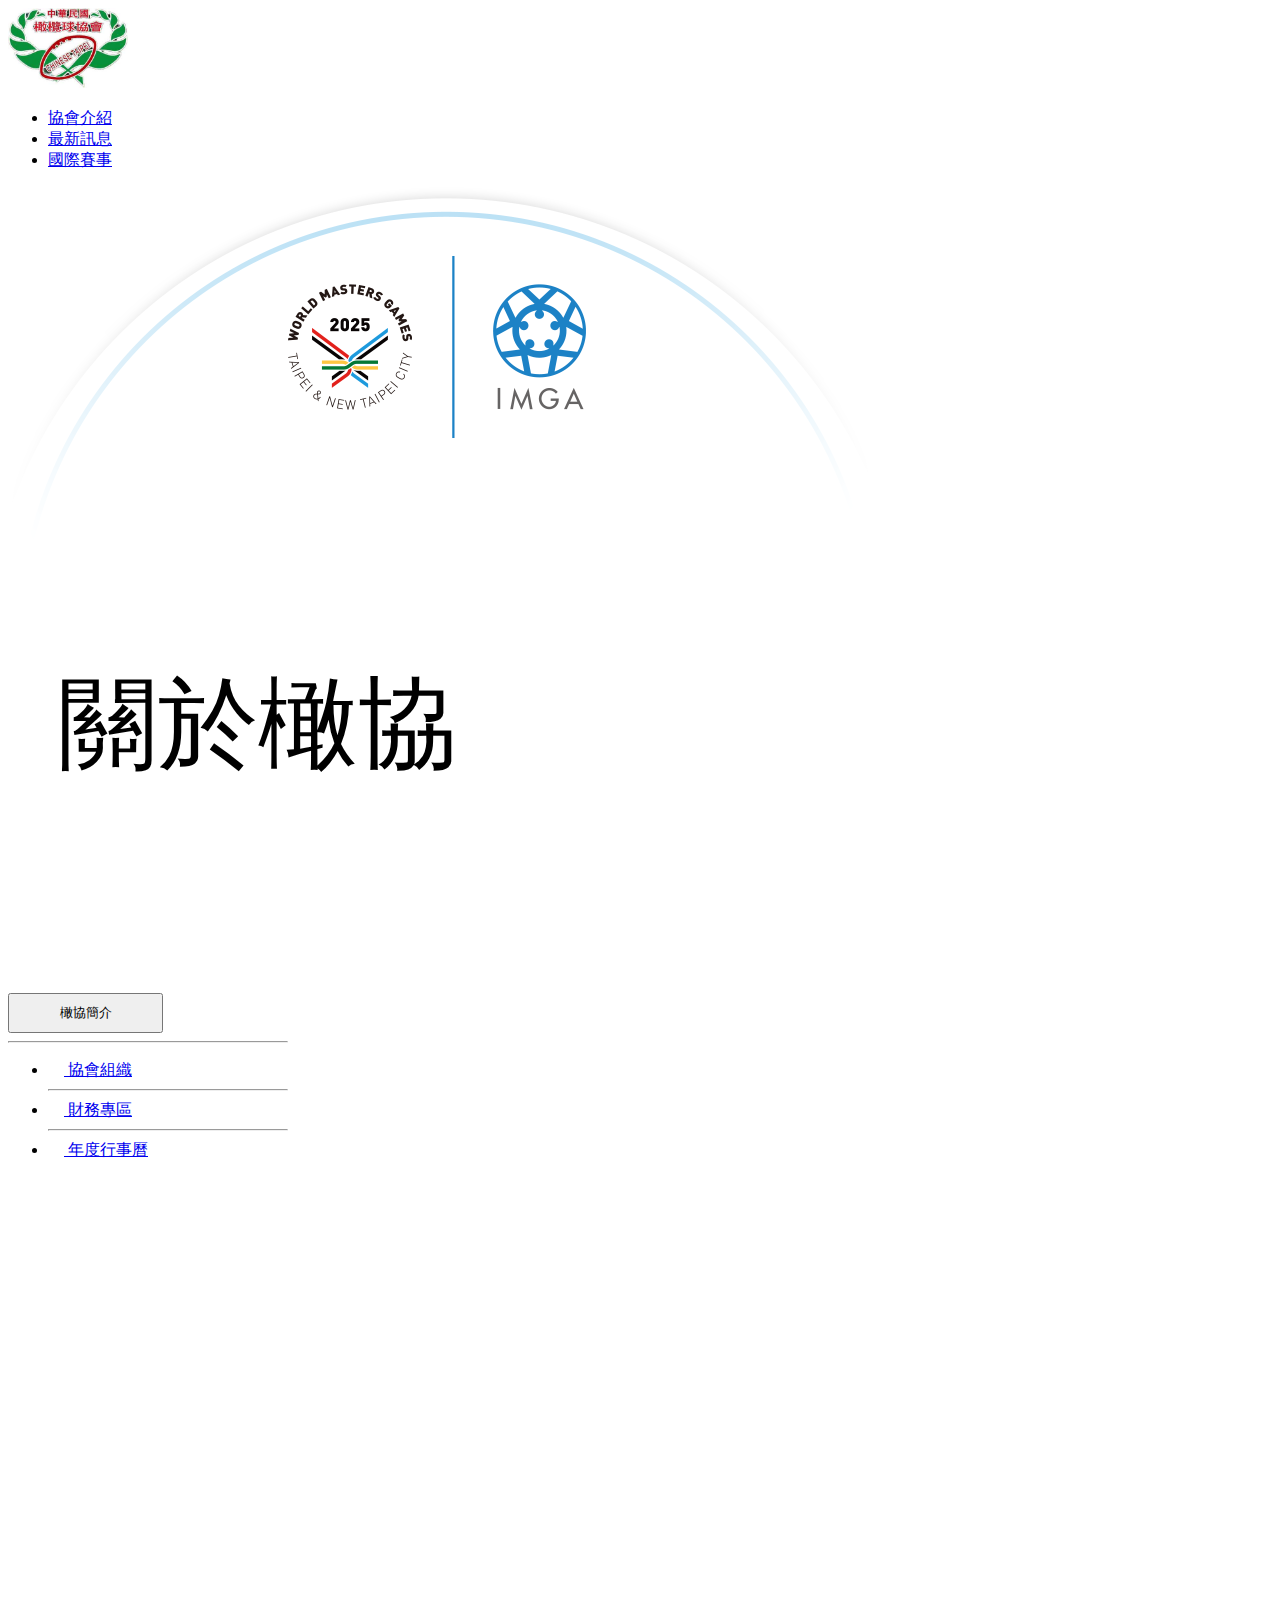
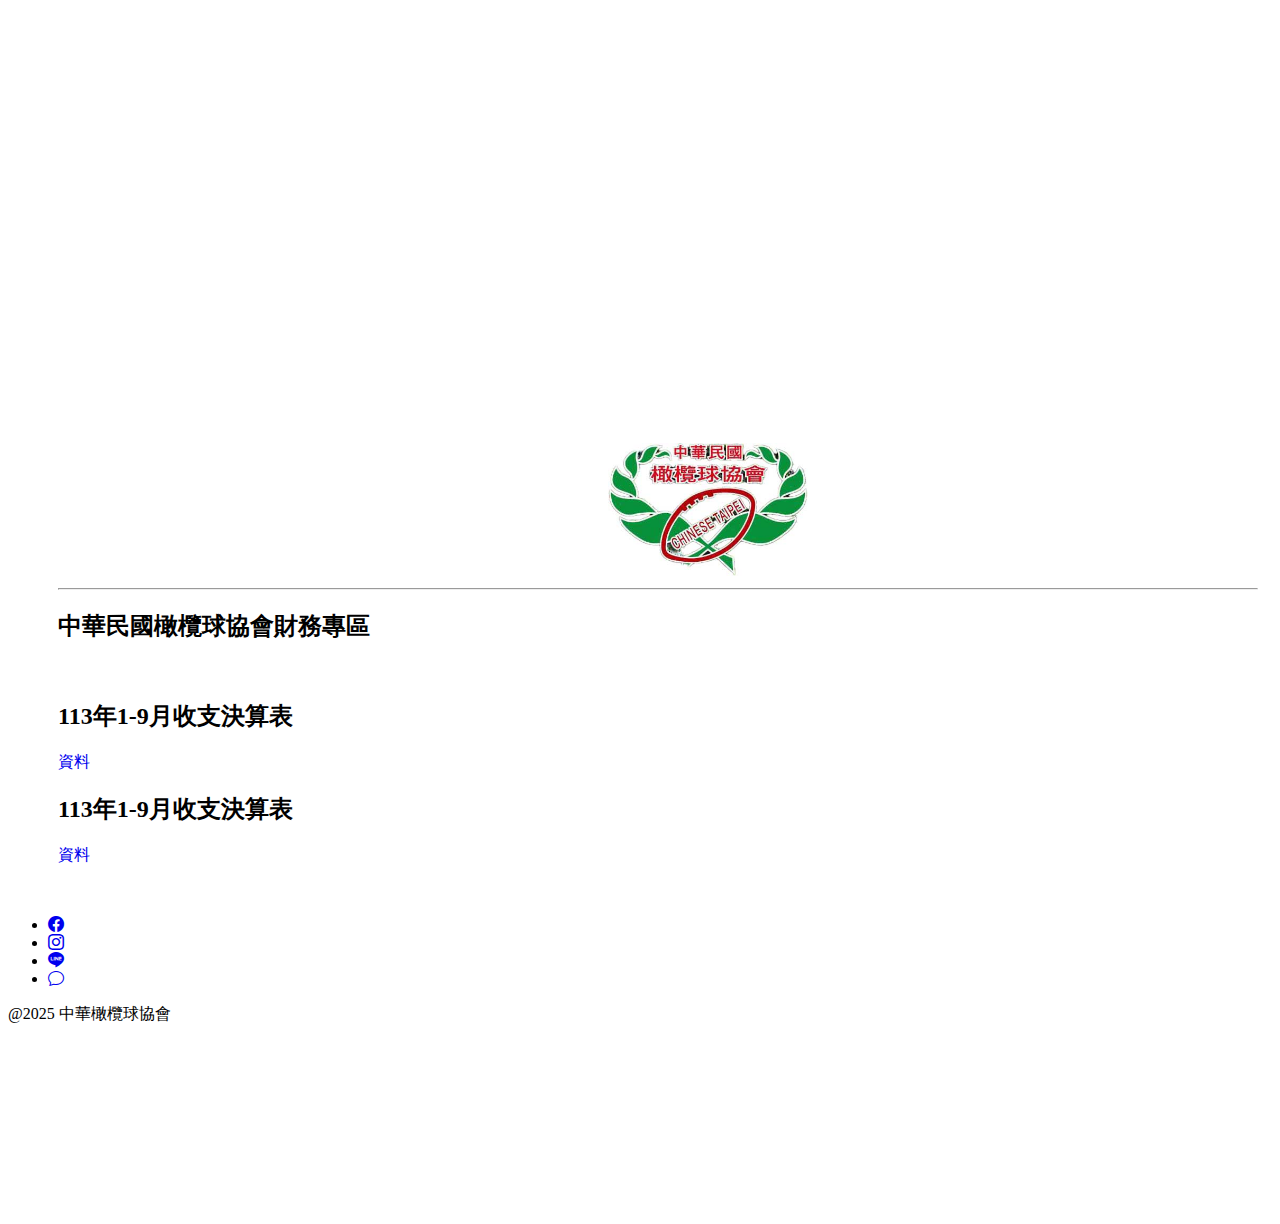
<file: finance.html>
<!DOCTYPE html>
<html lang="en">
<head>
    <meta charset="UTF-8">
    <meta name="viewport" content="width=device-width, initial-scale=1.0">
    <link rel="stylesheet" href="https://cdn.jsdelivr.net/npm/bootstrap-icons@1.11.3/font/bootstrap-icons.min.css">
    <link rel="stylesheet" href="./all.css">
    <link href="https://cdn.jsdelivr.net/npm/bootstrap@5.1.1/dist/css/bootstrap.min.css" rel="stylesheet" integrity="sha384-F3w7mX95PdgyTmZZMECAngseQB83DfGTowi0iMjiWaeVhAn4FJkqJByhZMI3AhiU" crossorigin="anonymous">
    <title>Document</title>
</head>
<body>
    <div class="warp">
      <div>
        <nav class="navbar navbar-expand-lg navbar-light bg-light d-flex justify-content-around">
          <a class="navbar-brand" href="index.html"><img src="./imges/logo.jpg" width="120" alt=""></a>
          <ul class="navbar-nav">
            <li class="nav-item">
              <a class="nav-link" aria-current="page" href="main.html">協會介紹</a>
            </li>
            <li class="nav-item">
              <a class="nav-link" href="new.html">最新訊息</a>
            </li>
            <li class="nav-item">
              <a class="nav-link" href="#">國際賽事</a>
            </li>
          </ul>
        </nav>
        <div id="carouselExampleCaptions" class="carousel slide" data-bs-ride="carousel">
          <div class="carousel-inner">
            <div class="carousel-item active">
              <img src="./imges/7.png" class="d-block w-100 h-50 bg-dark" alt="...">
              <div class="carousel-caption d-none d-md-block">
                <p class="RUG">關於橄協</p>
              </div>
            </div>
          </div>
        </div>
        <main class="d-flex justify-content-center">        
          <div class="d-flex flex-column flex-shrink-2 p-5 text-dark bg-white" style="width: 280px; height: 1000px;">
            <a href="main.html"><button type="button" class="bg-primary border-0 rounded text-white" style="width: 155px; height: 40px;">橄協簡介</button></a>
            <hr>
            <ul class="nav nav-pills flex-column mb-auto">
              <li class="nav-item">
                <a href="lesuts.html" class="nav-link active" aria-current="page">
                  <svg class="bi me-2 " width="16" height="16"><use xlink:href="#top"/></svg>
                  協會組織
                </a>
              </li>
              <hr>
              <li>
                <a href="finance.html" class="nav-link text-white active">
                  <svg class="bi me-2" width="16" height="16"><use xlink:href="#top"/></svg>
                  財務專區
                </a>
              </li>
              <hr>
              <li>
                <a href="Year.html" class="nav-link text-white active">
                  <svg class="bi me-2" width="16" height="16"><use xlink:href="#table"/></svg>
                  年度行事曆
                </a>
              </li>
            </ul>
          </div>
          <div class="bg-secondary w-100 d-flex justify-content-center">
            <div class="GBG shadow-lg p-3 mb-5 bg-body rounded container">
              <img src="./imges/logo.jpg" width="200" style="margin-left: 550px;">
              <hr class="text-danger p-3">             
              <h2 class="text-center">中華民國橄欖球協會財務專區</h2>
              <br>
              <div class="container d-flex flex-column">
                <h2>113年1-9月收支決算表</h2><a class="fs-3 mb-2" style="text-decoration: none;" href="https://www.rocrugby.org.tw/upload/files/2024_12_19_094923.pdf">資料</a>
                <h2>113年1-9月收支決算表</h2><a class="fs-3 mb-2" style="text-decoration: none;" href="https://www.rocrugby.org.tw/upload/files/2024_12_19_094934.pdf">資料</a>
              </div>
            </div>
          </div>
        </main>
      </div>
    </div>
    
    </div>
    <footer class="py-3  bg-dark" style="height: 300px;">
      <ul class="nav justify-content-center align-items-center border-bottom pb-3 mb-3">
        <li class="nav-item"><a href="https://www.facebook.com/ctru.tw" class="nav-link px-2 mt-5 text-muted"><i class="bi bi-facebook fs-1"></i></a></li>
        <li class="nav-item"><a href="https://www.instagram.com/?hl=zh-tw" class="nav-link px-2 mt-5 text-muted"><i class="bi bi-instagram fs-1"></i></a></li>
        <li class="nav-item"><a href="https://tw.linebiz.com/" class="nav-link px-2 mt-5 text-muted"><i class="bi bi-line fs-1"></i></a></li>
        <li class="nav-item"><a href="https://weixin.qq.com/" class="nav-link px-2 mt-5 text-muted"><i class="bi bi-chat fs-1"></i></a></li>
      </ul>
      <p class="text-center text-muted">@2025 中華橄欖球協會</p>
    </footer>
</body>
</html>
</file>
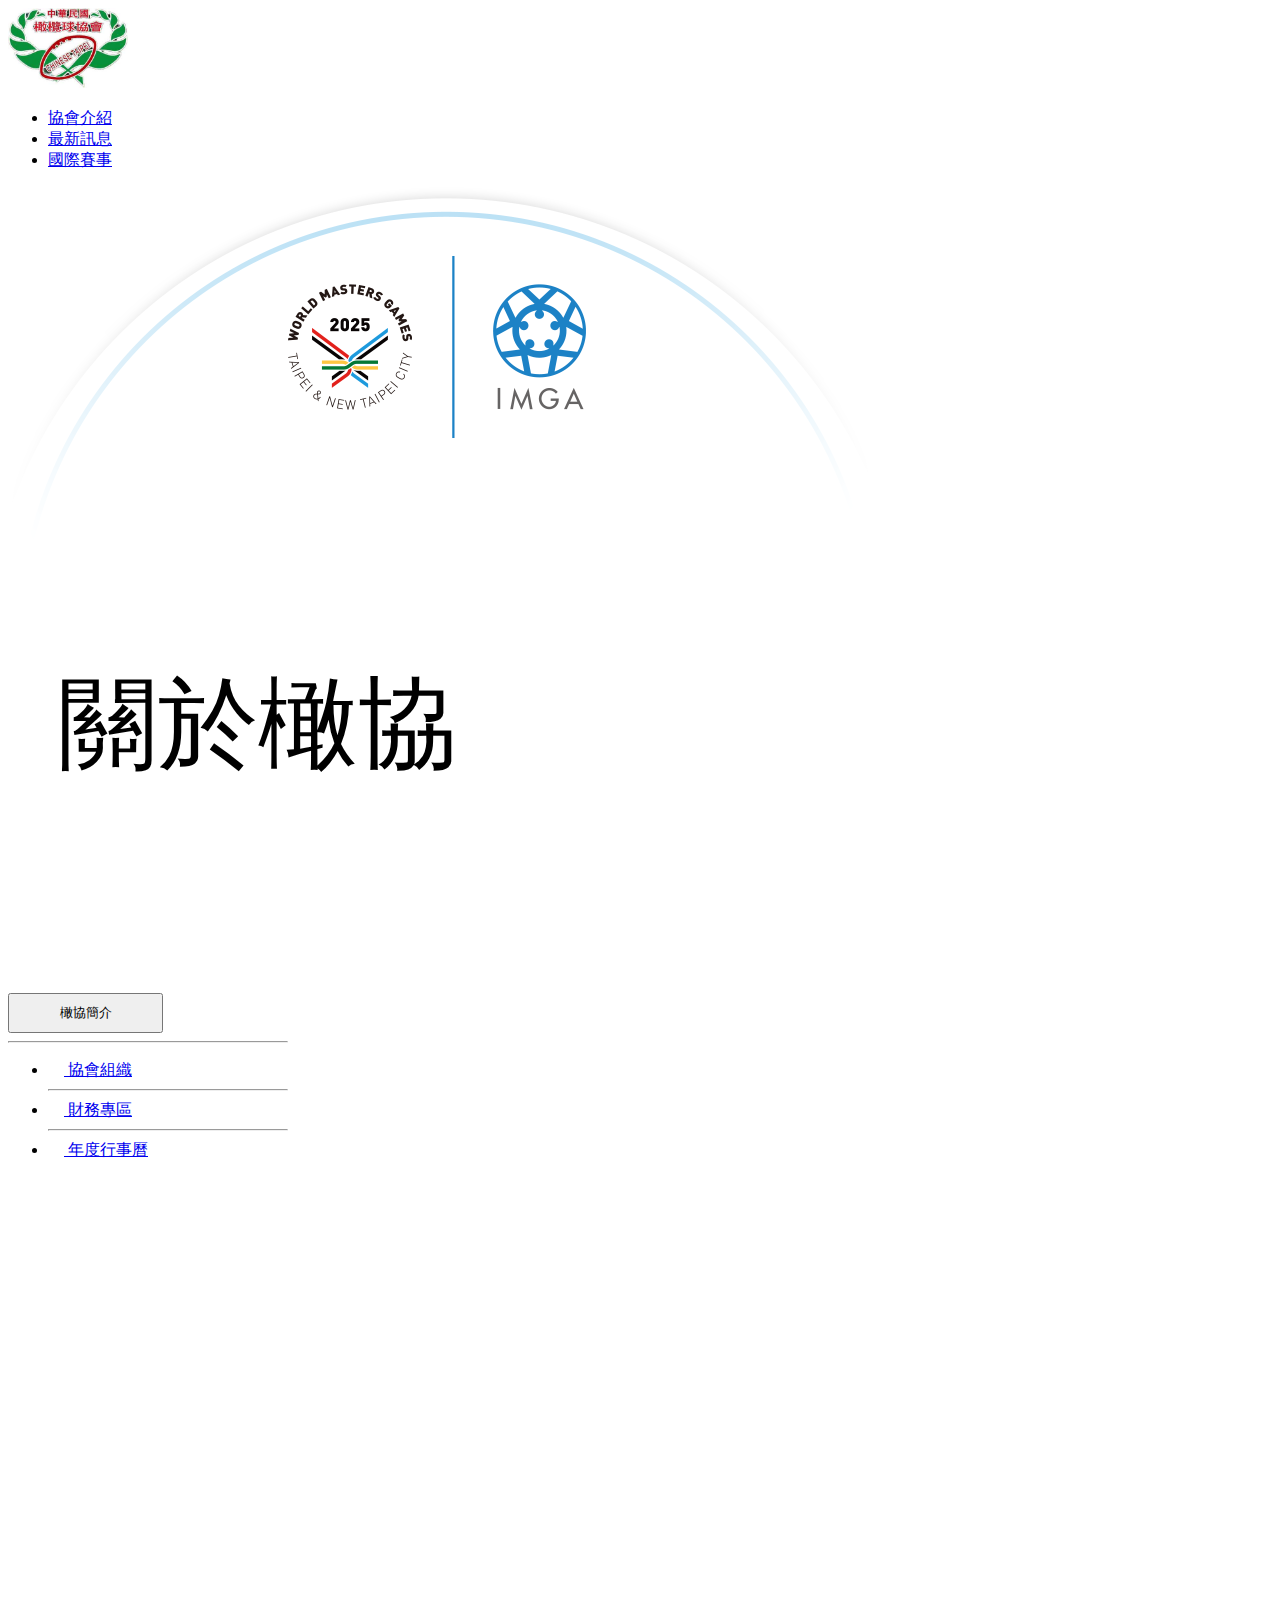
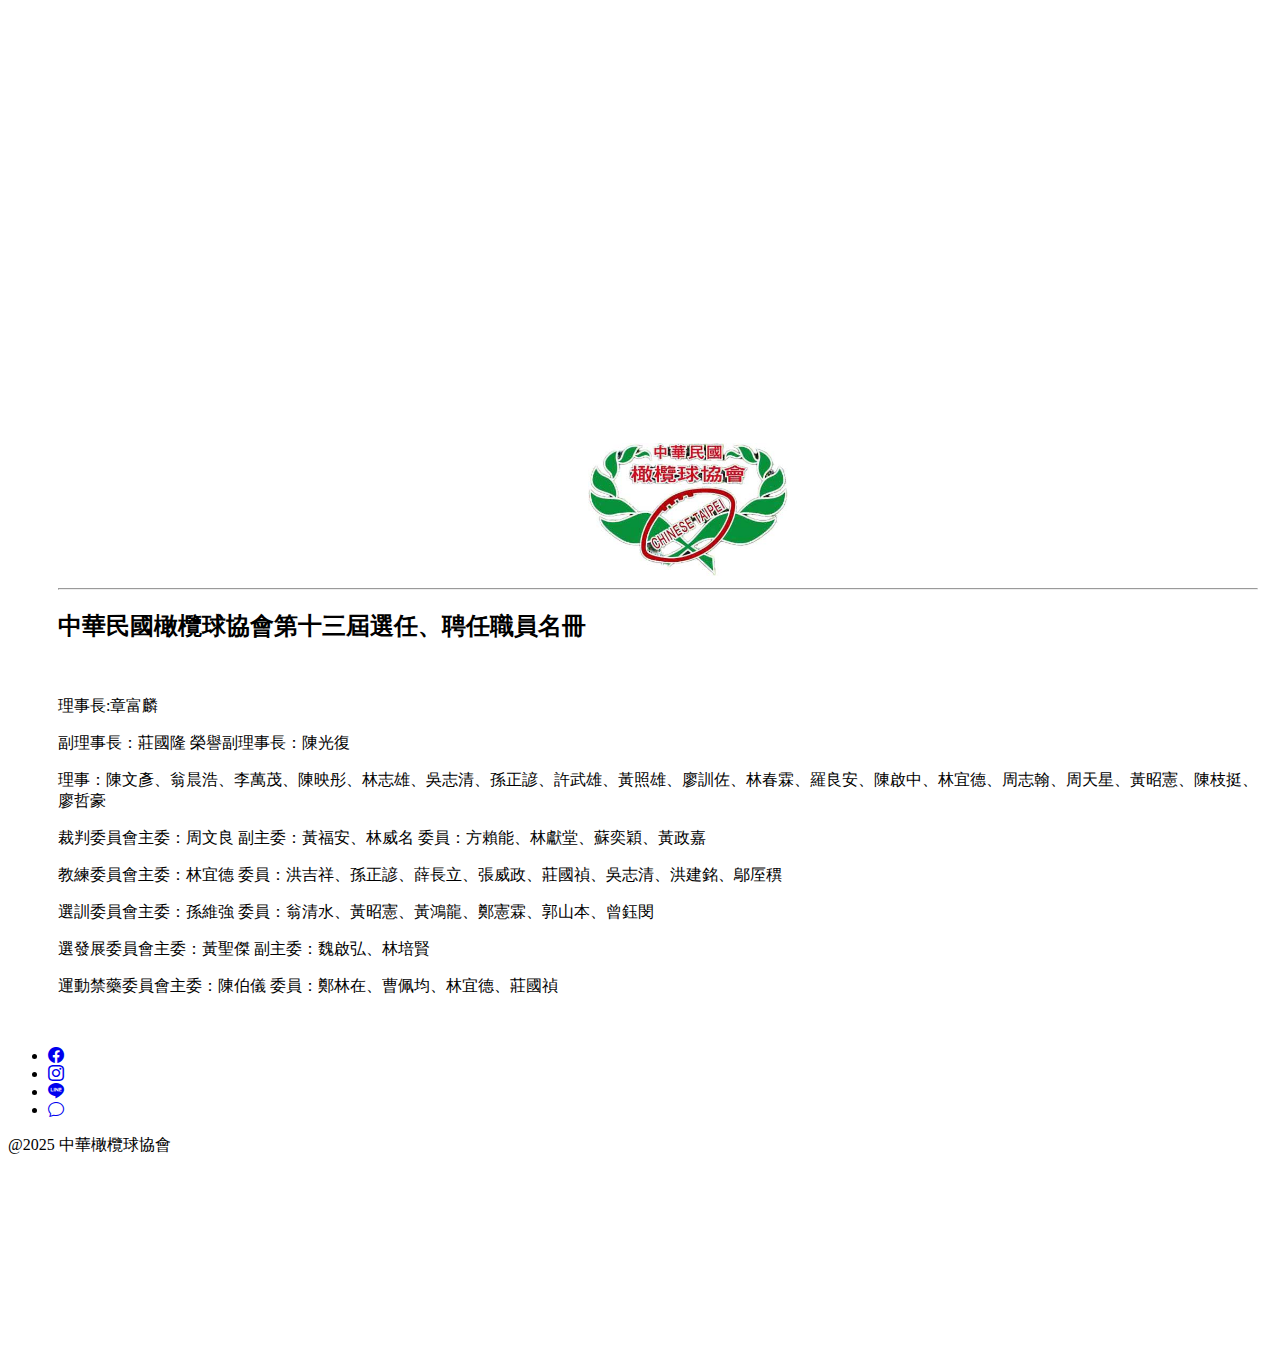
<file: lesuts.html>
<!DOCTYPE html>
<html lang="en">
<head>
    <meta charset="UTF-8">
    <meta name="viewport" content="width=device-width, initial-scale=1.0">
    <link rel="stylesheet" href="https://cdn.jsdelivr.net/npm/bootstrap-icons@1.11.3/font/bootstrap-icons.min.css">
    <link rel="stylesheet" href="./all.css">
    <link href="https://cdn.jsdelivr.net/npm/bootstrap@5.1.1/dist/css/bootstrap.min.css" rel="stylesheet" integrity="sha384-F3w7mX95PdgyTmZZMECAngseQB83DfGTowi0iMjiWaeVhAn4FJkqJByhZMI3AhiU" crossorigin="anonymous">
    <title>Document</title>
</head>
<body>
    <div class="warp">
      <div>
        <nav class="navbar navbar-expand-lg navbar-light bg-light d-flex justify-content-around">
          <a class="navbar-brand" href="index.html"><img src="./imges/logo.jpg" width="120" alt=""></a>
          <ul class="navbar-nav">
            <li class="nav-item">
              <a class="nav-link" aria-current="page" href="main.html">協會介紹</a>
            </li>
            <li class="nav-item">
              <a class="nav-link" href="new.html">最新訊息</a>
            </li>
            <li class="nav-item">
              <a class="nav-link" href="#">國際賽事</a>
            </li>
          </ul>
        </nav>
        <div id="carouselExampleCaptions" class="carousel slide" data-bs-ride="carousel">
          <div class="carousel-inner">
            <div class="carousel-item active">
              <img src="./imges/7.png" class="d-block w-100 h-50 bg-dark" alt="...">
              <div class="carousel-caption d-none d-md-block">
                <p class="RUG">關於橄協</p>
              </div>
            </div>
          </div>
        </div>
        <main class="d-flex justify-content-center">        
          <div class="d-flex flex-column flex-shrink-2 p-5 text-dark bg-white" style="width: 280px; height: 1000px;">
            <a href="main.html"><button type="button" class="bg-primary border-0 rounded text-white" style="width: 155px; height: 40px;">橄協簡介</button></a>
            <hr>
            <ul class="nav nav-pills flex-column mb-auto">
              <li class="nav-item">
                <a href="lesuts.html" class="nav-link active" aria-current="page">
                  <svg class="bi me-2 " width="16" height="16"><use xlink:href="#top"/></svg>
                  協會組織
                </a>
              </li>
              <hr>
              <li>
                <a href="finance.html" class="nav-link text-white active">
                  <svg class="bi me-2" width="16" height="16"><use xlink:href="#top"/></svg>
                  財務專區
                </a>
              </li>
              <hr>
              <li>
                <a href="Year.html" class="nav-link text-white active">
                  <svg class="bi me-2" width="16" height="16"><use xlink:href="#table"/></svg>
                  年度行事曆
                </a>
              </li>
            </ul>
          </div>
          <div class="bg-secondary w-100 d-flex justify-content-center">
            <div class="GBG shadow-lg p-3 mb-5 bg-body rounded container">
              <img src="./imges/logo.jpg" width="200" style="margin-left: 530px;">
              <hr class="text-danger p-3">             
              <h2 class="text-center">中華民國橄欖球協會第十三屆選任、聘任職員名冊</h2>
              <br>
              <div class="container">
                <p class="ms-5">理事長:章富麟</p>
                <p class="ms-5">副理事長：莊國隆  榮譽副理事長：陳光復</p>
                <p class="ms-5">理事：陳文彥、翁晨浩、李萬茂、陳映彤、林志雄、吳志清、孫正諺、許武雄、黃照雄、廖訓佐、林春霖、羅良安、陳啟中、林宜德、周志翰、周天星、黃昭憲、陳枝挺、廖哲豪</p>
                <p class="ms-5">裁判委員會主委：周文良 副主委：黃福安、林威名 委員：方賴能、林獻堂、蘇奕穎、黃政嘉</p>
                <p class="ms-5">教練委員會主委：林宜德 委員：洪吉祥、孫正諺、薛長立、張威政、莊國禎、吳志清、洪建銘、鄔厔穓</p>
                <p class="ms-5">選訓委員會主委：孫維強 委員：翁清水、黃昭憲、黃鴻龍、鄭憲霖、郭山本、曾鈺閔</p>
                <p class="ms-5">選發展委員會主委：黃聖傑 副主委：魏啟弘、林培賢</p>
                <p class="ms-5">運動禁藥委員會主委：陳伯儀 委員：鄭林在、曹佩均、林宜德、莊國禎</p>
              </div>
            </div>
          </div>
        </main>
      </div>
    </div>
    
    </div>
    <footer class="py-3  bg-dark" style="height: 300px;">
      <ul class="nav justify-content-center align-items-center border-bottom pb-3 mb-3">
        <li class="nav-item"><a href="https://www.facebook.com/ctru.tw" class="nav-link px-2 mt-5 text-muted"><i class="bi bi-facebook fs-1"></i></a></li>
        <li class="nav-item"><a href="https://www.instagram.com/?hl=zh-tw" class="nav-link px-2 mt-5 text-muted"><i class="bi bi-instagram fs-1"></i></a></li>
        <li class="nav-item"><a href="https://tw.linebiz.com/" class="nav-link px-2 mt-5 text-muted"><i class="bi bi-line fs-1"></i></a></li>
        <li class="nav-item"><a href="https://weixin.qq.com/" class="nav-link px-2 mt-5 text-muted"><i class="bi bi-chat fs-1"></i></a></li>
      </ul>
      <p class="text-center text-muted">@2025 中華橄欖球協會</p>
    </footer>
</body>
</html>
</file>
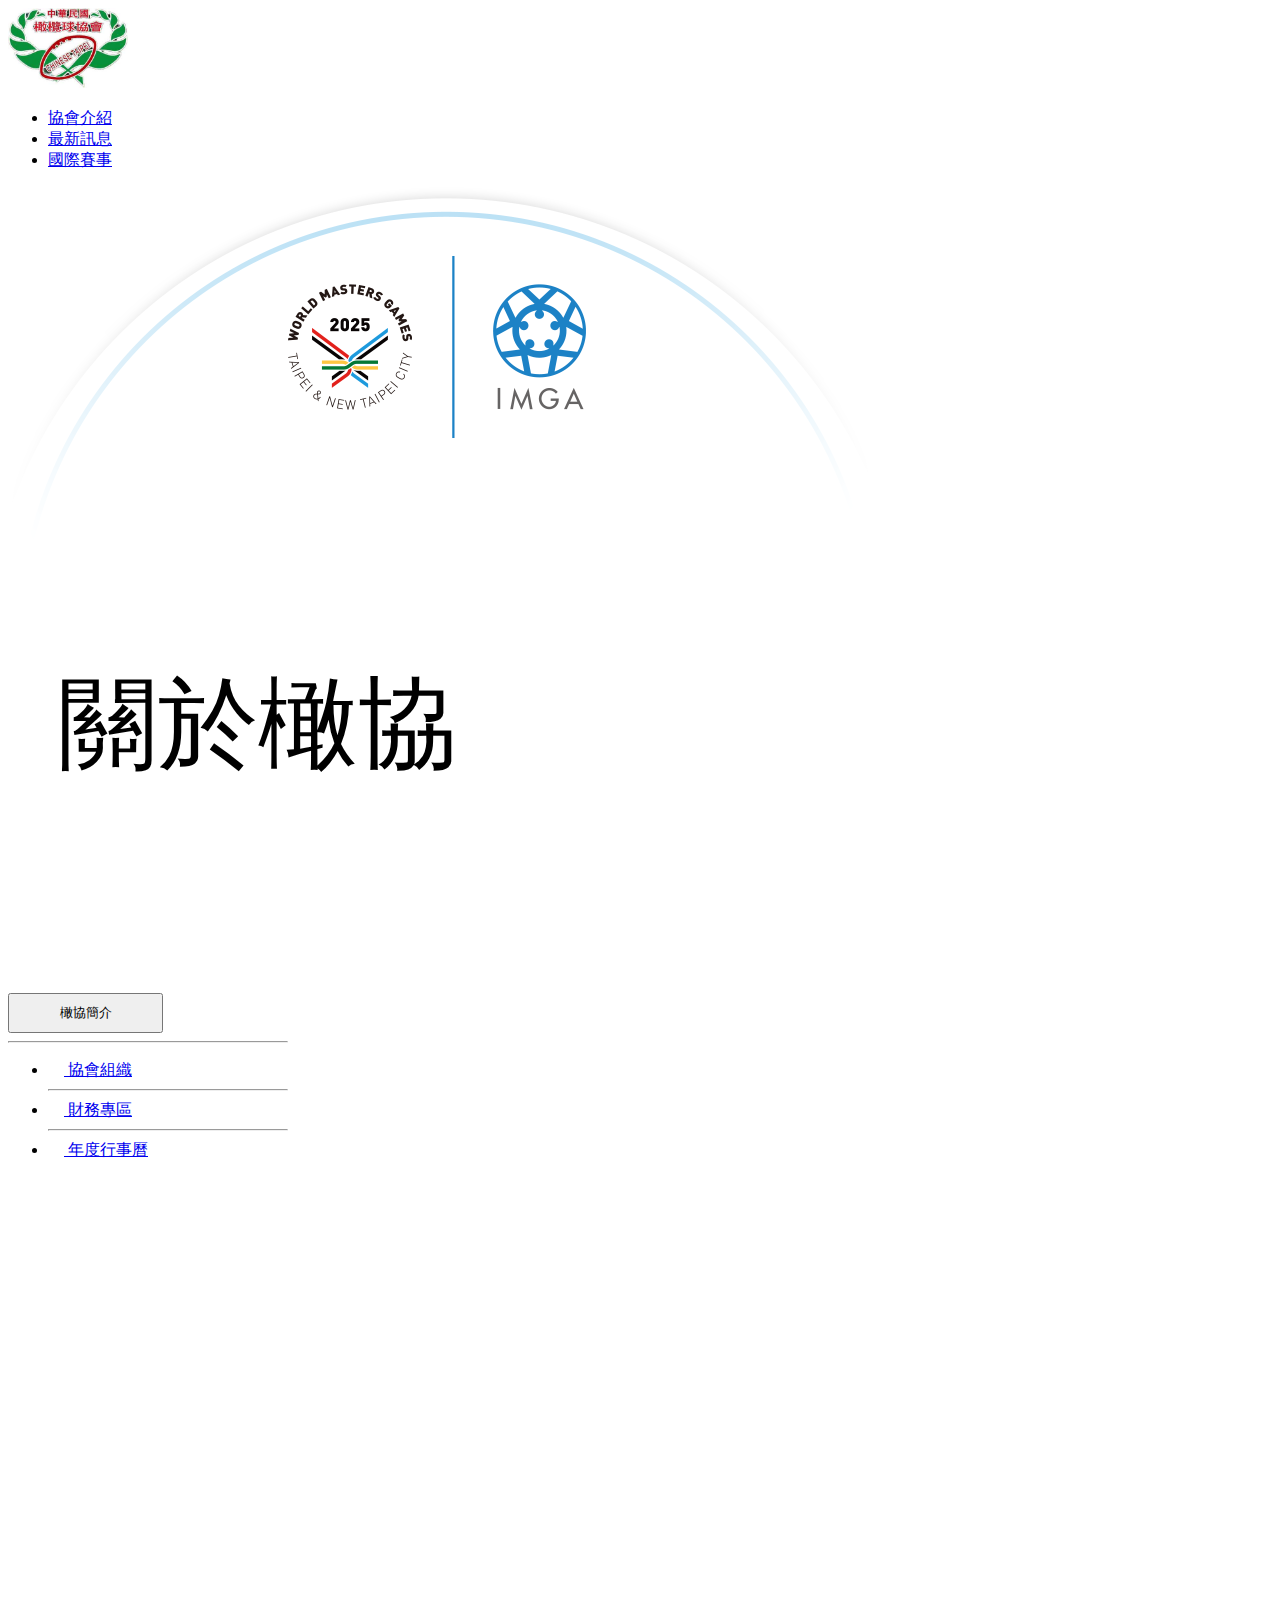
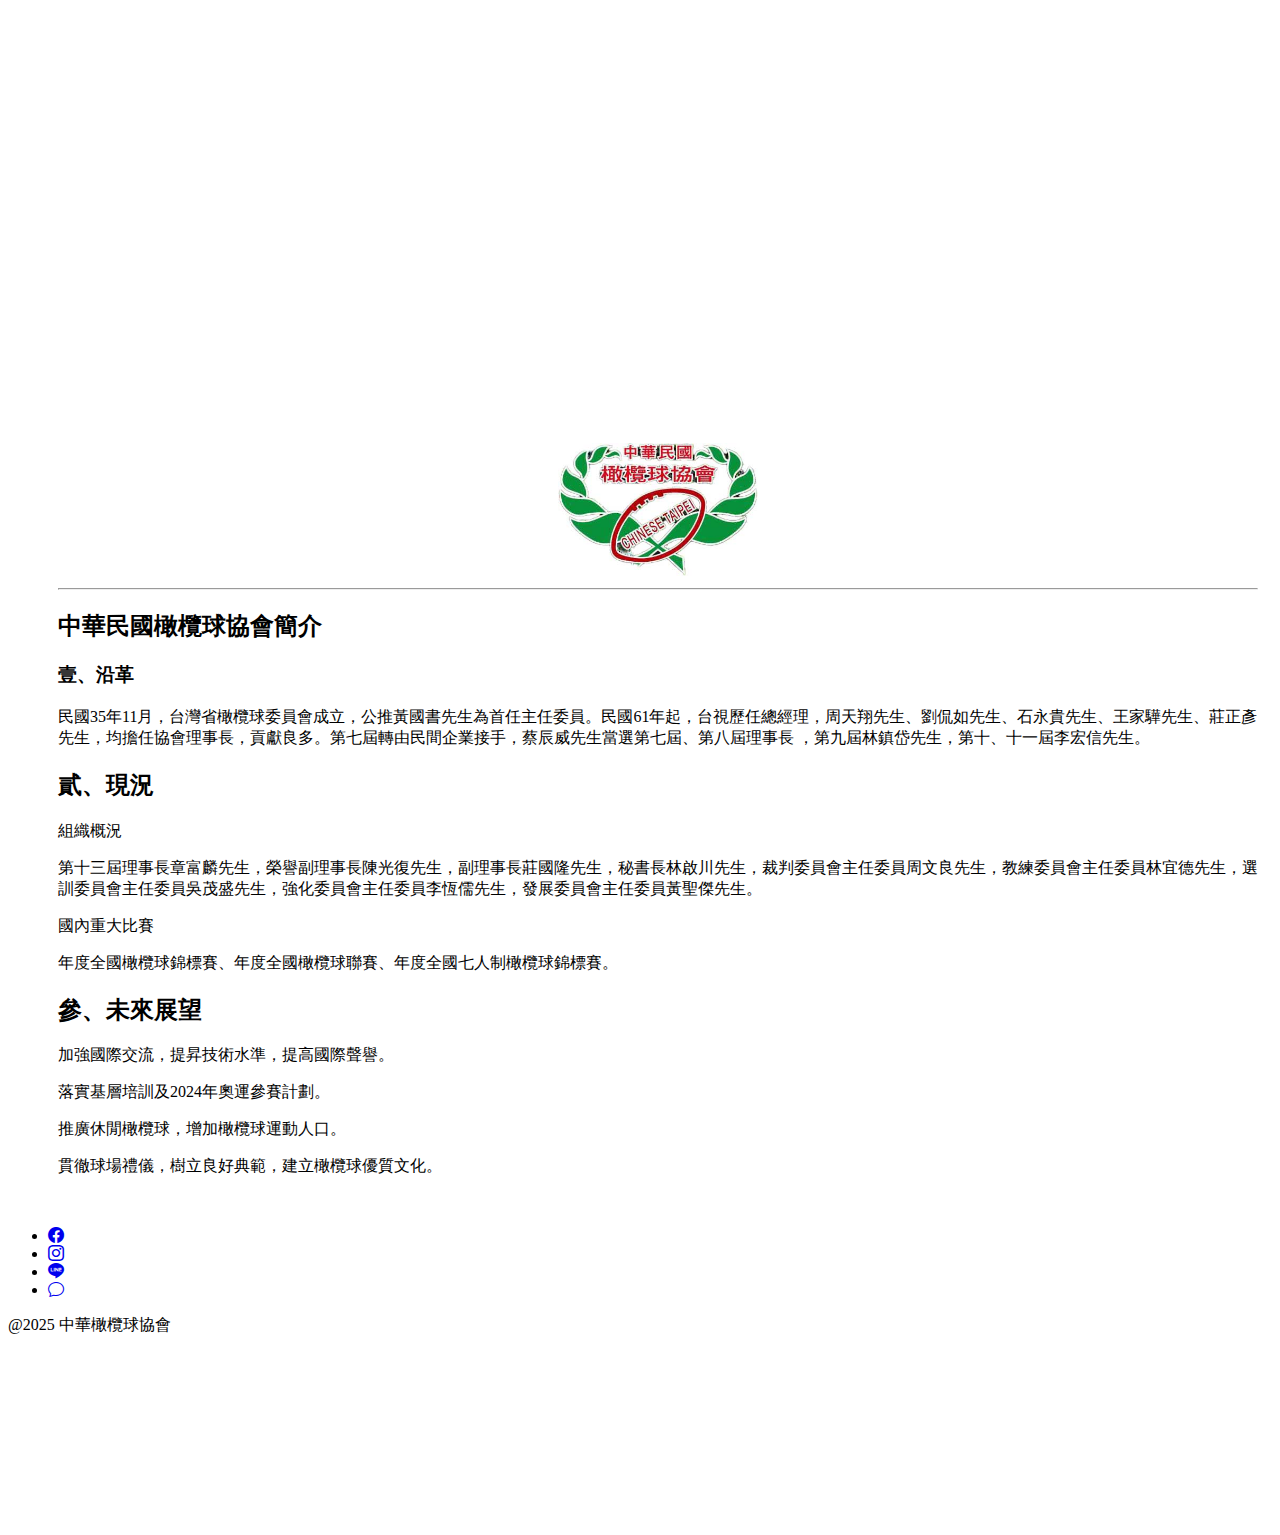
<file: main.html>
<!DOCTYPE html>
<html lang="en">
<head>
    <meta charset="UTF-8">
    <meta name="viewport" content="width=device-width, initial-scale=1.0">
    <link rel="stylesheet" href="https://cdn.jsdelivr.net/npm/bootstrap-icons@1.11.3/font/bootstrap-icons.min.css">
    <link rel="stylesheet" href="./all.css">
    <link href="https://cdn.jsdelivr.net/npm/bootstrap@5.1.1/dist/css/bootstrap.min.css" rel="stylesheet" integrity="sha384-F3w7mX95PdgyTmZZMECAngseQB83DfGTowi0iMjiWaeVhAn4FJkqJByhZMI3AhiU" crossorigin="anonymous">
    <title>Document</title>
</head>
<body>
    <div class="warp">
      <div>
        <nav class="navbar navbar-expand-lg navbar-light bg-light d-flex justify-content-around">
          <a class="navbar-brand" href="index.html"><img src="./imges/logo.jpg" width="120" alt=""></a>
          <ul class="navbar-nav">
            <li class="nav-item">
              <a class="nav-link" aria-current="page" href="main.html">協會介紹</a>
            </li>
            <li class="nav-item">
              <a class="nav-link" href="new.html">最新訊息</a>
            </li>
            <li class="nav-item">
              <a class="nav-link" href="#">國際賽事</a>
            </li>
          </ul>
        </nav>
        <div id="carouselExampleCaptions" class="carousel slide" data-bs-ride="carousel">
          <div class="carousel-inner">
            <div class="carousel-item active">
              <img src="./imges/7.png" class="d-block w-100 h-50 bg-dark" alt="...">
              <div class="carousel-caption d-none d-md-block">
                <p class="RUG">關於橄協</p>
              </div>
            </div>
          </div>
        </div>
        <main class="d-flex justify-content-center">        
          <div class="d-flex flex-column flex-shrink-2 p-5 text-dark bg-white" style="width: 280px; height: 1000px;">
            <a href="main.html"><button type="button" class="bg-primary border-0 rounded text-white" style="width: 155px; height: 40px;">橄協簡介</button></a>
            <hr>
            <ul class="nav nav-pills flex-column mb-auto">
              <li class="nav-item">
                <a href="lesuts.html" class="nav-link active" aria-current="page">
                  <svg class="bi me-2 " width="16" height="16"><use xlink:href="#home"/></svg>
                  協會組織                
                </a>
              </li>
              <hr>
              <li>
                <a href="finance.html" class="nav-link text-white active">
                  <svg class="bi me-2" width="16" height="16"><use xlink:href="#speedometer2"/></svg>
                  財務專區
                </a>
              </li>
              <hr>
              <li>
                <a href="Year.html" class="nav-link text-white active">
                  <svg class="bi me-2" width="16" height="16"><use xlink:href="#table"/></svg>
                  年度行事曆
                </a>
              </li>
            </ul>
          </div>
          <div class="bg-secondary w-100 d-flex justify-content-center">
            <div class="GBG shadow-lg p-3 mb-5 bg-body rounded">
              <img src="./imges/logo.jpg" width="200" style="margin-left: 500px;">
              <hr class="text-danger p-3">             
              <h2 class="text-center">中華民國橄欖球協會簡介</h2> 

              <h3>壹、沿革</h3>    
              <p class="mt-3">
                民國35年11月，台灣省橄欖球委員會成立，公推黃國書先生為首任主任委員。民國61年起，台視歷任總經理，周天翔先生、劉侃如先生、石永貴先生、王家驊先生、莊正彥先生，均擔任協會理事長，貢獻良多。第七屆轉由民間企業接手，蔡辰威先生當選第七屆、第八屆理事長 ，第九屆林鎮岱先生，第十、十一屆李宏信先生。
              </p>

              <h2>貳、現況</h2>
             <p class="text-warning fs-4">組織概況</p>
             <p>第十三屆理事長章富麟先生，榮譽副理事長陳光復先生，副理事長莊國隆先生，秘書長林啟川先生，裁判委員會主任委員周文良先生，教練委員會主任委員林宜德先生，選訓委員會主任委員吳茂盛先生，強化委員會主任委員李恆儒先生，發展委員會主任委員黃聖傑先生。</p>

             <p class="text-warning fs-4">國內重大比賽</p>
             <p>年度全國橄欖球錦標賽、年度全國橄欖球聯賽、年度全國七人制橄欖球錦標賽。</p>

             <h2 class="mt-4">參、未來展望</h2>
             <p>加強國際交流，提昇技術水準，提高國際聲譽。</p>
             <p>落實基層培訓及2024年奧運參賽計劃。</p>
             <p>推廣休閒橄欖球，增加橄欖球運動人口。</p>
             <p>貫徹球場禮儀，樹立良好典範，建立橄欖球優質文化。</p>
            </div>
          </div>
        </main>
      </div>
    </div>
    
    </div>
    <footer class="py-3  bg-dark" style="height: 300px;">
      <ul class="nav justify-content-center align-items-center border-bottom pb-3 mb-3">
        <li class="nav-item"><a href="https://www.facebook.com/ctru.tw" class="nav-link px-2 mt-5 text-muted"><i class="bi bi-facebook fs-1"></i></a></li>
        <li class="nav-item"><a href="https://www.instagram.com/?hl=zh-tw" class="nav-link px-2 mt-5 text-muted"><i class="bi bi-instagram fs-1"></i></a></li>
        <li class="nav-item"><a href="https://tw.linebiz.com/" class="nav-link px-2 mt-5 text-muted"><i class="bi bi-line fs-1"></i></a></li>
        <li class="nav-item"><a href="https://weixin.qq.com/" class="nav-link px-2 mt-5 text-muted"><i class="bi bi-chat fs-1"></i></a></li>
      </ul>
      <p class="text-center text-muted">@2025 中華橄欖球協會</p>
    </footer>
</body>
</html>
</file>
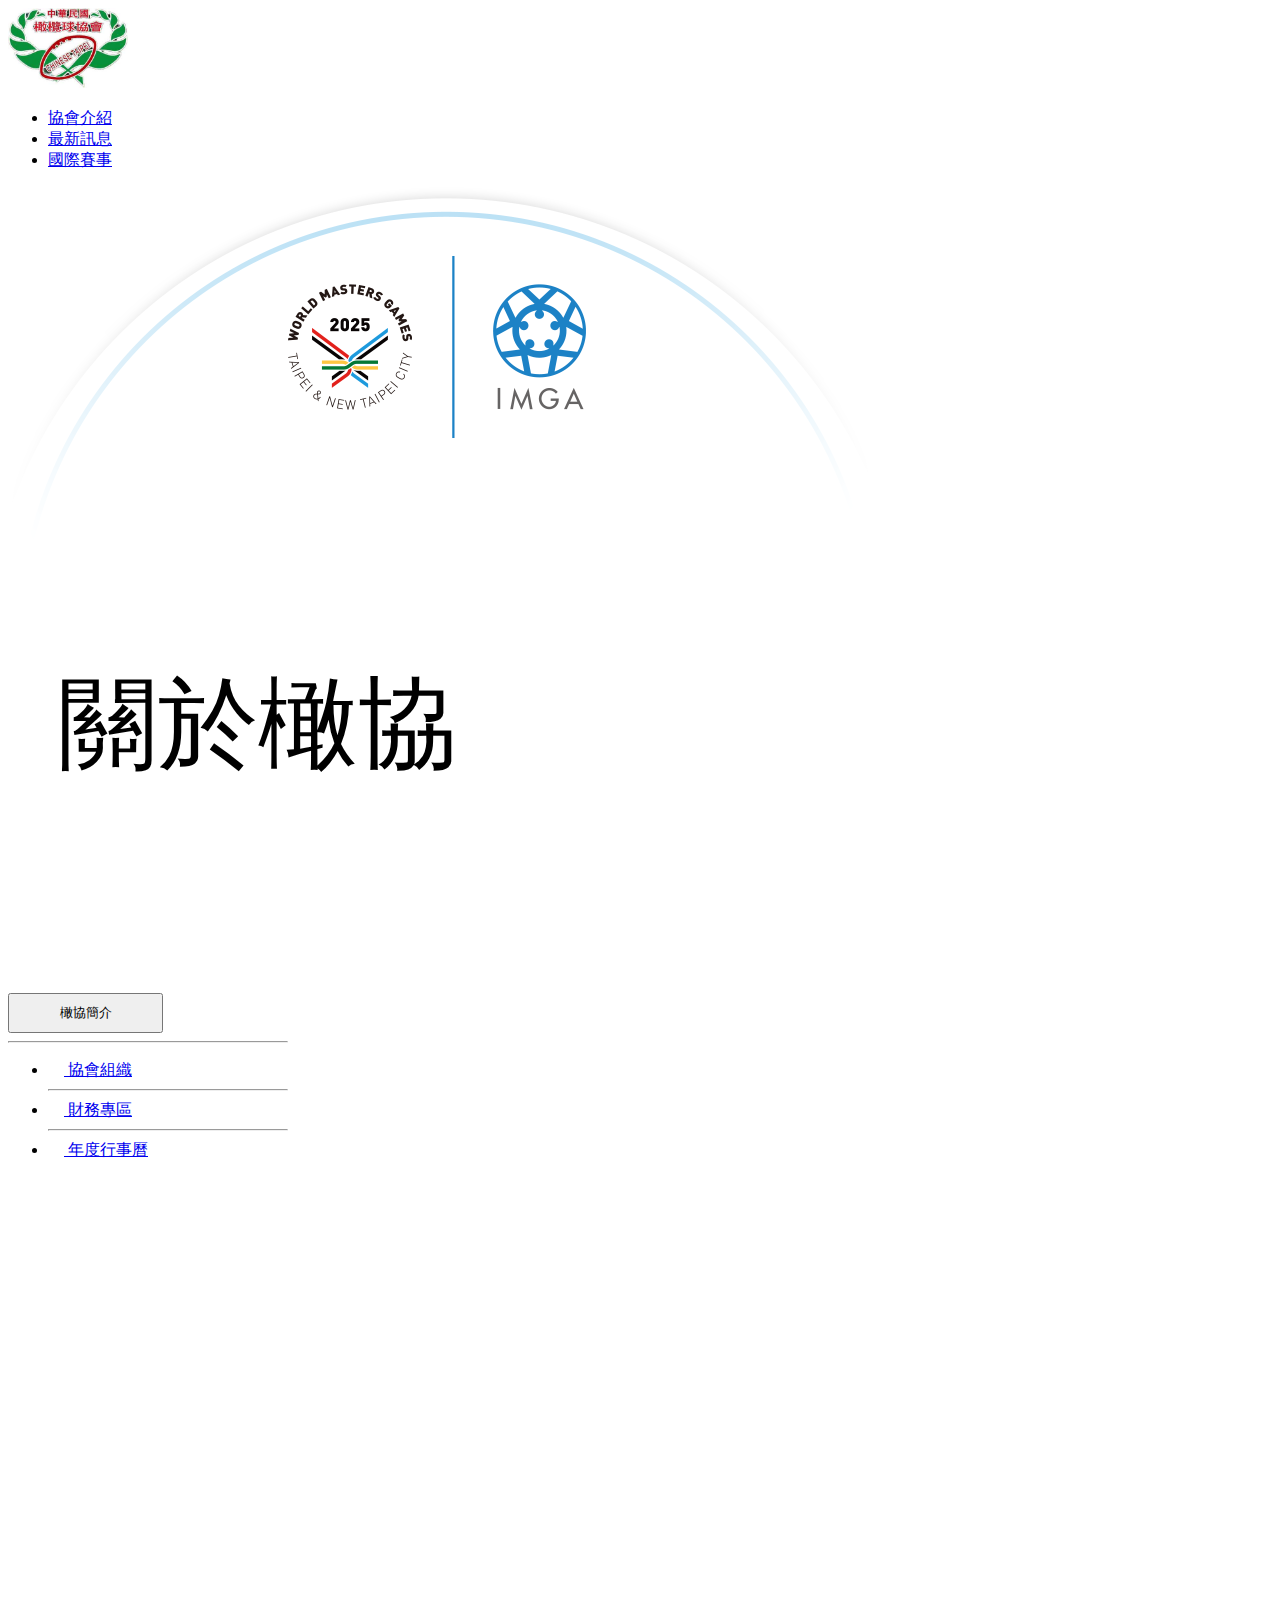
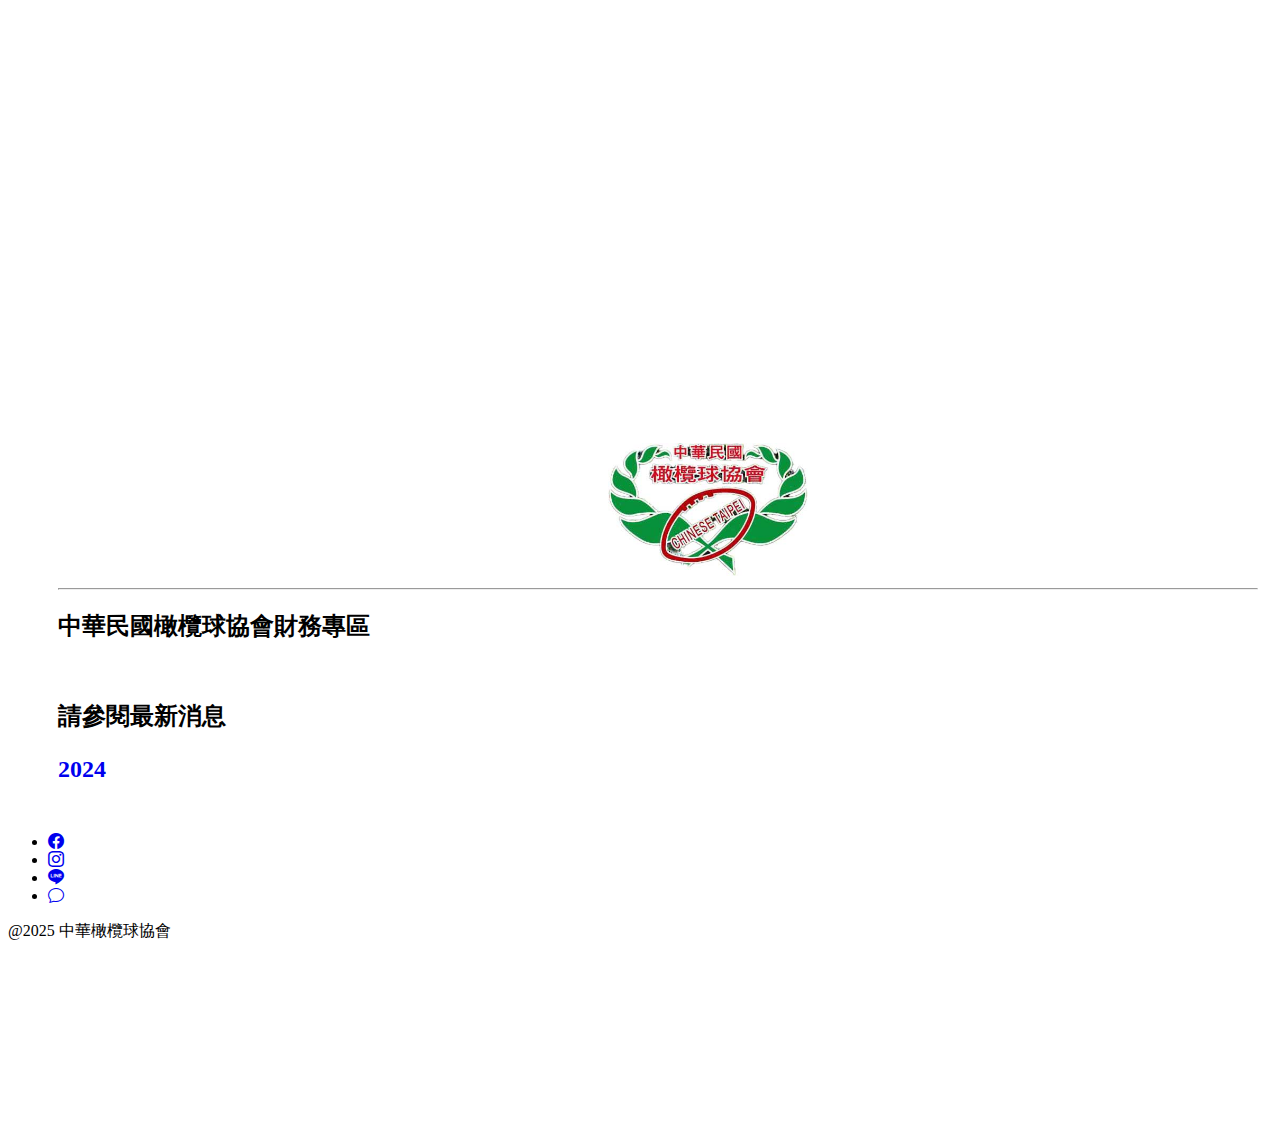
<file: Year.html>
<!DOCTYPE html>
<html lang="en">
<head>
    <meta charset="UTF-8">
    <meta name="viewport" content="width=device-width, initial-scale=1.0">
    <link rel="stylesheet" href="https://cdn.jsdelivr.net/npm/bootstrap-icons@1.11.3/font/bootstrap-icons.min.css">
    <link rel="stylesheet" href="./all.css">
    <link href="https://cdn.jsdelivr.net/npm/bootstrap@5.1.1/dist/css/bootstrap.min.css" rel="stylesheet" integrity="sha384-F3w7mX95PdgyTmZZMECAngseQB83DfGTowi0iMjiWaeVhAn4FJkqJByhZMI3AhiU" crossorigin="anonymous">
    <title>Document</title>
</head>
<body>
    <div class="warp">
      <div>
        <nav class="navbar navbar-expand-lg navbar-light bg-light d-flex justify-content-around">
          <a class="navbar-brand" href="index.html"><img src="./imges/logo.jpg" width="120" alt=""></a>
          <ul class="navbar-nav">
            <li class="nav-item">
              <a class="nav-link" aria-current="page" href="main.html">協會介紹</a>
            </li>
            <li class="nav-item">
              <a class="nav-link" href="new.html">最新訊息</a>
            </li>
            <li class="nav-item">
              <a class="nav-link" href="#">國際賽事</a>
            </li>
          </ul>
        </nav>
        <div id="carouselExampleCaptions" class="carousel slide" data-bs-ride="carousel">
          <div class="carousel-inner">
            <div class="carousel-item active">
              <img src="./imges/7.png" class="d-block w-100 h-50 bg-dark" alt="...">
              <div class="carousel-caption d-none d-md-block">
                <p class="RUG">關於橄協</p>
              </div>
            </div>
          </div>
        </div>
        <main class="d-flex justify-content-center">        
          <div class="d-flex flex-column flex-shrink-2 p-5 text-dark bg-white" style="width: 280px; height: 1000px;">
            <a href="main.html"><button type="button" class="bg-primary border-0 rounded text-white" style="width: 155px; height: 40px;">橄協簡介</button></a>
            <hr>
            <ul class="nav nav-pills flex-column  mb-auto">
              <li class="nav-item">
                <a href="lesuts.html" class="nav-link active" aria-current="page">
                  <svg class="bi me-2 " width="16" height="16"><use xlink:href="#top"/></svg>
                  協會組織
                </a>
              </li>
              <hr>
              <li>
                <a href="finance.html" class="nav-link text-white active">
                  <svg class="bi me-2" width="16" height="16"><use xlink:href="#top"/></svg>
                  財務專區
                </a>
              </li>
              <hr>
              <li>
                <a href="Year.html" class="nav-link text-white active">
                  <svg class="bi me-2" width="16" height="16"><use xlink:href="#table"/></svg>
                  年度行事曆
                </a>
              </li>
            </ul>
          </div>
          <div class="bg-secondary w-100 d-flex justify-content-center">
            <div class="GBG shadow-lg p-3 mb-5 bg-body rounded container">
              <img src="./imges/logo.jpg" width="200" style="margin-left: 550px;">
              <hr class="text-danger p-3">             
              <h2 class="text-center">中華民國橄欖球協會財務專區</h2>
              <br>
              <div class="container d-flex flex-column">
                <h2 class="text-center">請參閱最新消息</p><a style="text-decoration: none;"  href="https://rocrugby.org.tw/downpage.php?class=a&id=177">2024</a>
              </div>
            </div>
          </div>
        </main>
      </div>
    </div>
    
    </div>
    <footer class="py-3  bg-dark" style="height: 300px;">
      <ul class="nav justify-content-center align-items-center border-bottom pb-3 mb-3">
        <li class="nav-item"><a href="https://www.facebook.com/ctru.tw" class="nav-link px-2 mt-5 text-muted"><i class="bi bi-facebook fs-1"></i></a></li>
        <li class="nav-item"><a href="https://www.instagram.com/?hl=zh-tw" class="nav-link px-2 mt-5 text-muted"><i class="bi bi-instagram fs-1"></i></a></li>
        <li class="nav-item"><a href="https://tw.linebiz.com/" class="nav-link px-2 mt-5 text-muted"><i class="bi bi-line fs-1"></i></a></li>
        <li class="nav-item"><a href="https://weixin.qq.com/" class="nav-link px-2 mt-5 text-muted"><i class="bi bi-chat fs-1"></i></a></li>
      </ul>
      <p class="text-center text-muted">@2025 中華橄欖球協會</p>
    </footer>
</body>
</html>
</file>
<file: all.css>
.pacifico-regular {
    font-family: "王漢宗中魏碑簡";
    font-size: 50px;
}

.noto-sans-wancho-regular{
    font-family: "辰宇落雁體 Thin Monospaced" ;
}

.animate__lightSpeedInLeft {
    display: inline-block;
    margin: 0 0.2rem;
  
    animation: bounce;
    animation-duration: 3s; 
}

.animate__slideInRight {
    display: inline-block;
    margin: 0 0.2rem;
  
    animation: bounce;
    animation-duration: 3s; 
}

.RUG{
    margin-bottom: 200px; 
    margin-left: 50px;
    font-size: 100px;
    color: black;
}

.QRD {
    width: 400px;
    height: 500px;
    background: chocolate;
}

.HTC {
    width: 1320px;
    height: 500px;
    background:silver;
}

.text-end p {
    font-size: 40px;
}

.selector {
    background: linear-gradient(40deg, #fff, #fff 50.5%, #0000FF 29.5%, #0000FF 30.5%, #fff 51.5%, #fff);
}

.GBG {
    background-color: #fff;
    width: 1200px; 
    margin: 50px;
}
</file>
